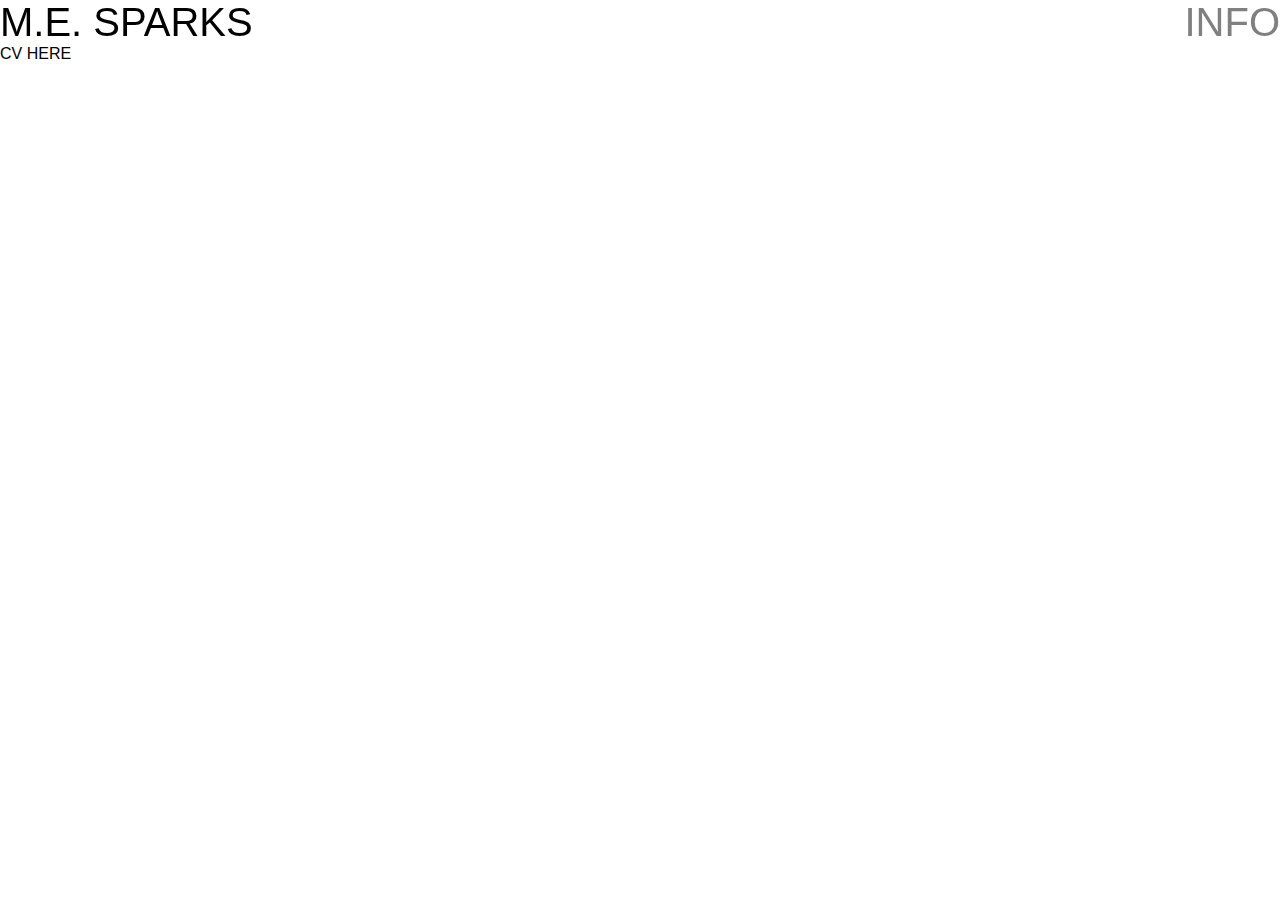
<file: archive.html>
<!DOCTYPE html>
<html>
  <head>
    <meta charset="UTF-8">
		<meta name="viewport" content="width=device-width, initial-scale=1">

    <title>CV</title>
    <link rel="stylesheet" href="style.css">
    <script>

    </script>

  </head>

  <body>
    <div class="top-bar"><a href="index.html"><a href="index.html"><span>M.E. SPARKS</span></a><a href="info.html"><span style="float:right;"> INFO </span></a></div>
    <div style="height:5%; width:100%;" ></div>

  <div> CV HERE </div>

  </body>
</html>
</file>
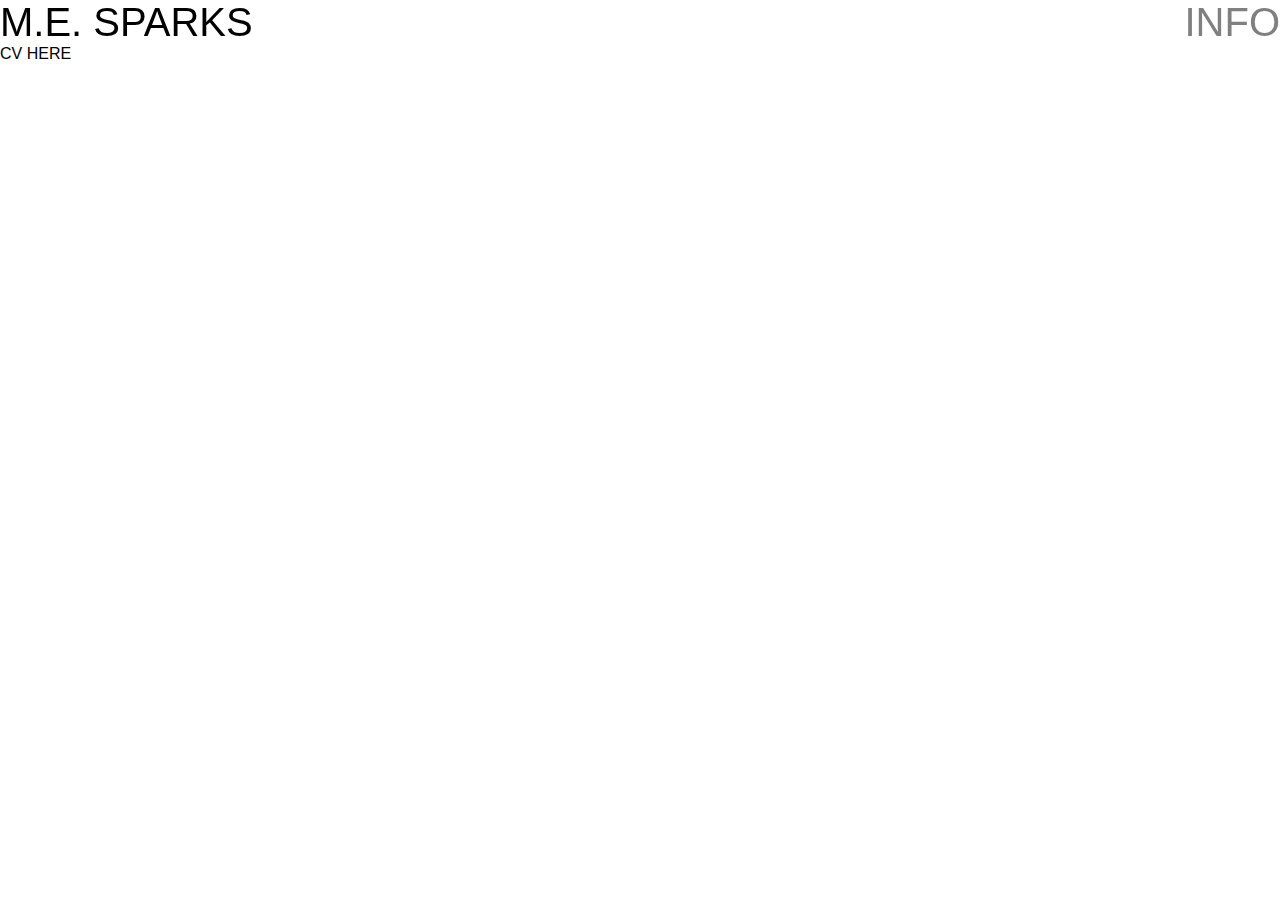
<file: cv.html>
<!DOCTYPE html>
<html>
  <head>
    <meta charset="UTF-8">
		<meta name="viewport" content="width=device-width, initial-scale=1">

    <title>CV</title>
    <link rel="stylesheet" href="style.css">
    <script>

    </script>

  </head>

  <body>
    <div class="top-bar"><a href="index.html"><span>M.E. SPARKS</span></a> <a href="info.html"><span style="float:right;"> INFO </span></a></div>
    <div style="height:5%; width:100%;" ></div>

  <div> CV HERE </div>

  </body>
</html>
</file>
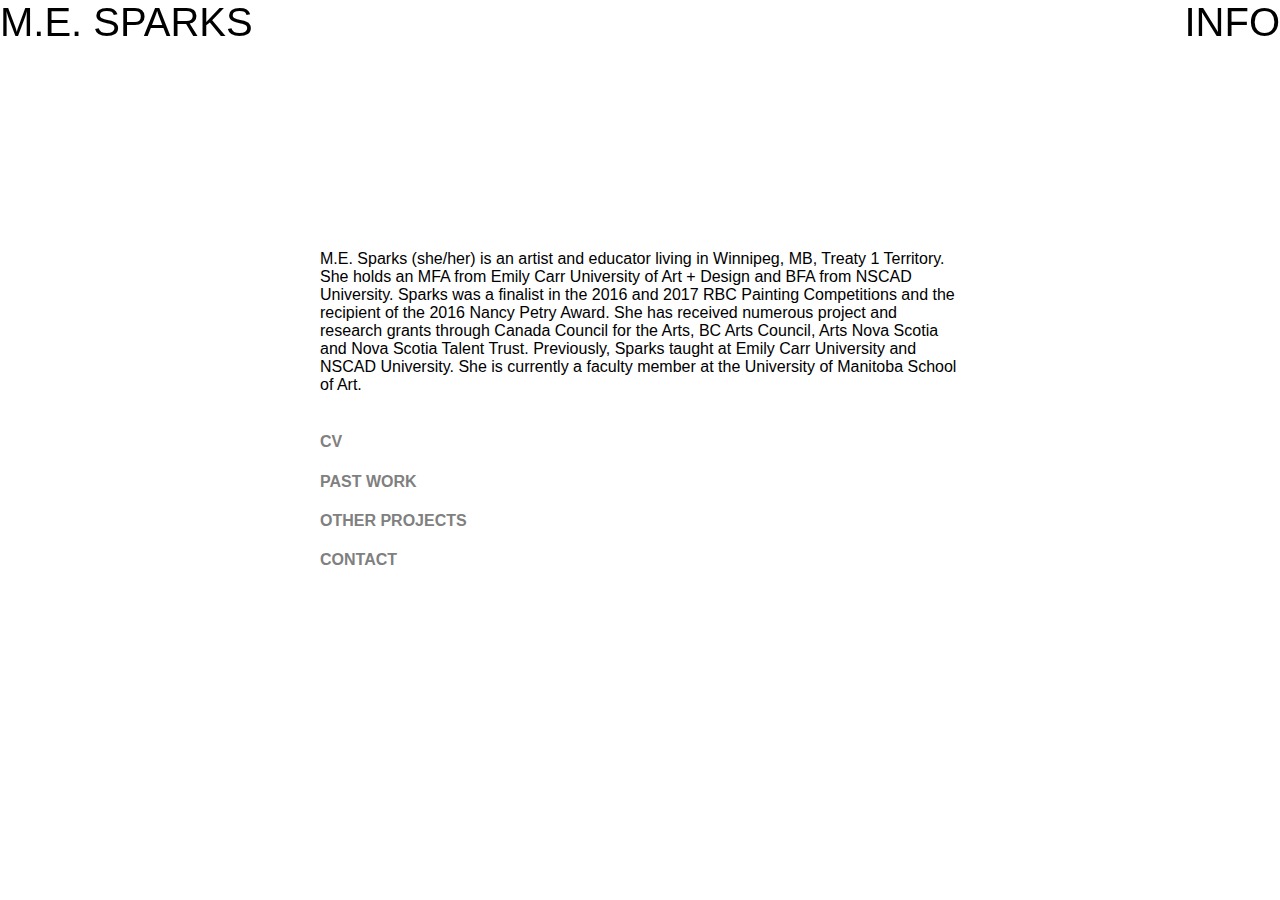
<file: info.html>
<!DOCTYPE html>
<html>
  <head>
    <meta charset="UTF-8">
		<meta name="viewport" content="width=device-width, initial-scale=1">

    <title>INFO</title>
    <link rel="stylesheet" href="style.css">
    <script>

    </script>

  </head>

  <body>

    <div class="top-bar"><a href="index.html"><span>M.E. SPARKS</span></a> <span style="float:right;"> INFO </span></div>
    <div style="height:5%; width:100%;" ></div>

    <div style="height:5%; width:100%;" ></div>

    <div class="slide-container">

      <p style="margin-left:10%; margin-right:10%; margin-top:10em">M.E. Sparks (she/her) is an artist and educator living in Winnipeg, MB, Treaty 1 Territory.
        She holds an MFA from Emily Carr University of Art + Design and BFA from NSCAD University.
        Sparks was a finalist in the 2016 and 2017 RBC Painting Competitions and the recipient of the 2016 Nancy Petry Award.
        She has received numerous project and research grants through Canada Council for the Arts, BC Arts Council, Arts Nova Scotia and Nova Scotia Talent Trust.
        Previously, Sparks taught at Emily Carr University and NSCAD University. She is currently a faculty member at the University of Manitoba School of Art.
    <br> <br>  </p>





      <div> <a href="cv.html"> <h4 style="margin-left:10%; margin-right:10%"> CV </h4> </a> </div>

      <div> <a href="archive.html"> <h4 style="margin-left:10%; margin-right:10%"> PAST WORK </h4> </a> </div>

      <div> <a href="otherprojects.html"> <h4 style="margin-left:10%; margin-right:10%"> OTHER PROJECTS </h4> </a> </div>

      <div> <a href="mailto: m.eliz.sparks@gmail.com" target="_blank"> <h4 style="margin-left:10%; margin-right:10%"> CONTACT </h4> </a> </div>



  </div>
  </body>
</html>
</file>
<file: style.css>
*{
  display:border-box;
  font-family: sans-serif;
}
html, body{
  height:100%;
  width:100%;
  margin:0px;
  padding:0px;
}

a{
  color:grey;
  text-decoration: none;
}
a:hover{
  color:black;
}


.top-bar{
  position:fixed;
  width:100%;
  background: none;
  height:5%;
  font-size:2.5em;
}
.slide-container{
  width:100%;
  margin:auto;
  margin-top:4%;
  max-width:800px;
  background: none;
  margin-bottom:25%;

}

.slide{
width:100%;
}

.slidevert{
width:75%;
margin-left:12.5%;
}

.caption{
  margin-bottom:5em;
  margin-top:.25em;
  color:grey;

}
#zoom-container{
  position:fixed;
  width:100%;
  height:100%;
  background:red;
}
#zoom-slide{
  height:100%;
}
</file>
